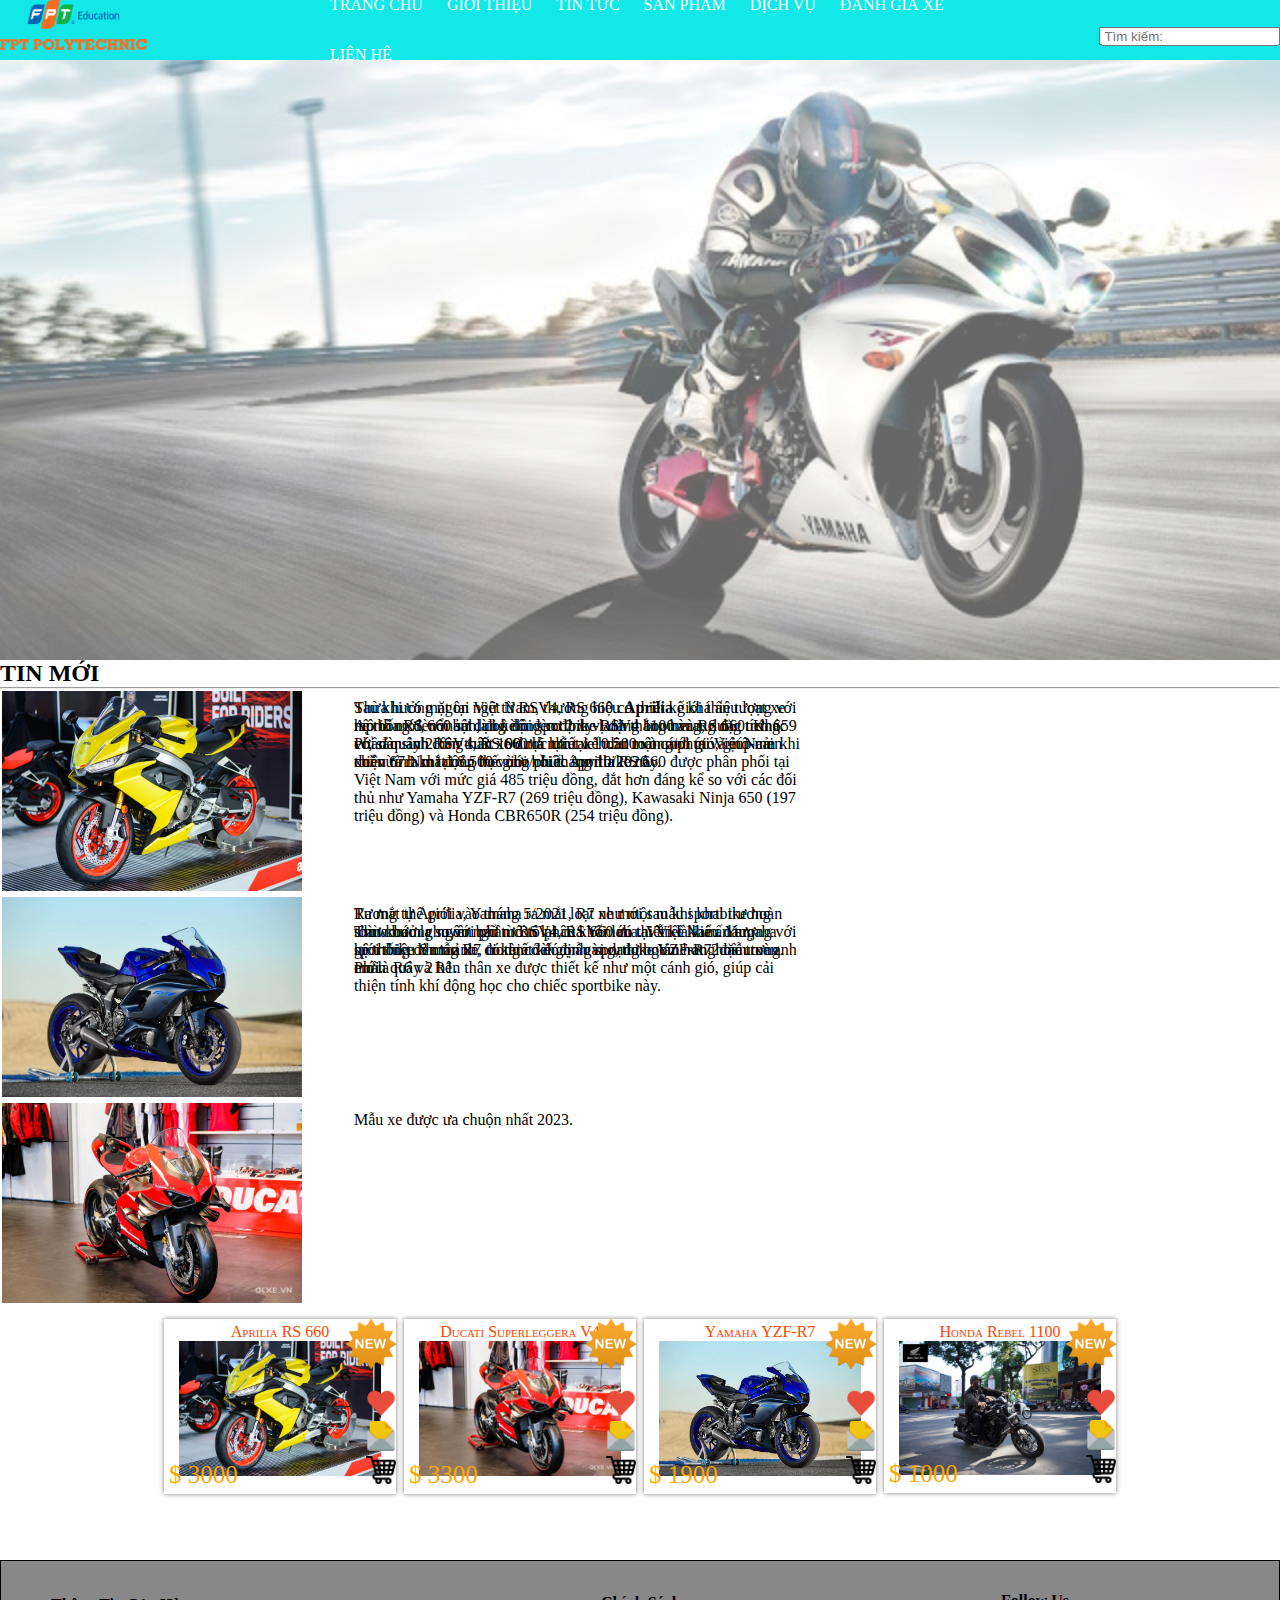
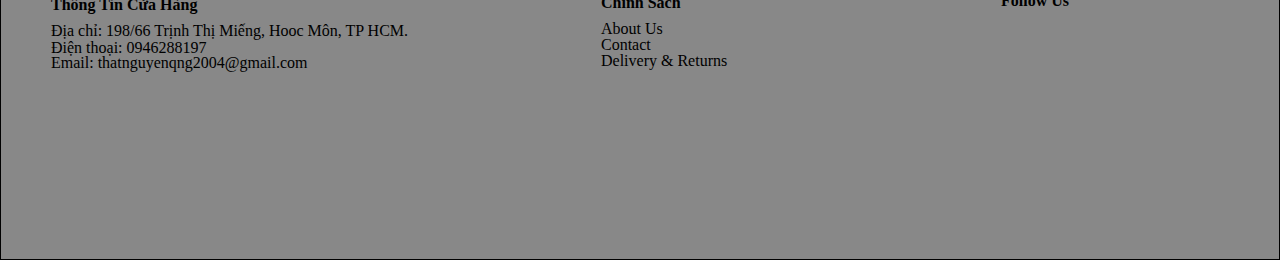
<file: index.html>
<!DOCTYPE html>
<html lang="en">
<head>
    <meta charset="UTF-8">
    <meta http-equiv="X-UA-Compatible" content="IE=edge">
    <meta name="viewport" content="width=device-width, initial-scale=1.0">
    <title>nguyenvanthatps28581</title>
    <link rel="stylesheet" href="./css/hh.css">
    <style>
        *{
            margin: 0;
            padding: 0;
            box-sizing: border-box;
        }
        html{
            font-family: 'Times New Roman', Times, serif;
        }
        .header{
            width: 100%;
            height: 60px;
            background-color: rgb(18, 232, 232);
            position: relative;
        }
        .header img{
            height: 50px;
        }
        .thead{
            position: absolute;
            top: 50%;
            left: 50%;
            translate: -50% -50%;
            
        }
        .thead li{
            display: inline-block;
            list-style: none;
            color: white;
            text-transform: uppercase;
            padding: 16px 10px;
        }
        .loghead{
            position: absolute;
            top: 60%;
            right: 0;
            translate: 0 -50%;
        }
        .loghead li{
            height: 50px;
            display: inline-block;
            list-style: none;
            color: white;
            text-transform: uppercase;
            padding: 20px 20px;
        }
        li:hover{
            background-color: red;
        }
        .bgr{
            position: relative;
            height: 1000px;
        }
        .img-bgr{
            height: 600px;
            background: url(../img/Hinh-nen-sieu-xe-0.jpg) no-repeat;
            background-size: 100% auto;
            text-align: center;
            background-position: center center;
            opacity: 0.6;
        }
        .bgr .text-bgr{
            position: absolute;
            top: 50%;
            left: 50%;
            translate: -50% -50%;
        }
        .bgr h1{
            color: rgb(24, 12, 12);
            text-shadow: 0 0 5px rgb(161, 131, 131);
            font-size: 28px;
        }
        .bgr h3{
            color: white;
            font-size: 28px;
        }
        img{
            max-width: 300px;
            height: 100%;
        }
        h3{
            color: blue;
            margin-top: 0;
        }
        td{
            vertical-align: top;
            height: 100%;
            width: auto;
        }
        #footer{
    width:100%;
    height:300px;
    margin-top:500px;
    border:1px solid black;
    background-color:#888;
}
.chinh{
    margin-top:35px;
    color:black;
    margin-left:50px;
    display:block;
    width:15%;
}
p{
    color:black;
    margin-top:8px;
    margin-left:50px;
    position:absolute;
    width:35%;
}
.sdt{
    color:black;
    margin-top:25px;
    margin-left:50px;
    width:15%;
}
.mail{
    color:black;
    margin-top:40px;
    margin-left:50px;
}
.chinh:hover{
    color:#980a20;
}
.us{
    margin-left:600px;
    color:black;
    margin-top:-20px;
    width:10%;
}
.us:hover{
    color:#980a20;
}
.su{
    margin-left:600px;
    margin-top:8px;
}
.con{
    margin-left:600px;
    margin-top:24px;
}
.de{
    margin-left:600px;
    margin-top:40px;
}
.theodoi{
    margin-left:1000px;
    color:black;
    margin-top:-20px;
    width:15%;
    height:50px;
}
.cuoi{
    width:30px;
    float:right;
    margin-right:270px;
    margin-top:-30px;
}
.theodoi:hover{
    color:#980a20;
}

    </style>
</head>
<body>
    <div class="header">
        <img src="./img/FPT_Polytechnic.png" alt="logo">
        <div class="thead">
            <ul>
                <li>Trang chủ</li>
                <li>Giới thiệu</li>
                <li>Tin Tức</li>
               <a href="./page/trangcon.html"><li>Sản Phẩm</li></a>
                <li>Dịch vụ </li>
                <li>Đánh giá xe</li>
                <li>Liên hệ</li>
            </ul>
        </div>
        <div class="loghead">
            <ul>
                <input type="text"placeholder=" Tìm kiếm:" width="100px">
            </ul>
        </div>
    </div>
    <div class="bgr">
        <div class="img-bgr">
        </div>
        <div>
            <h2>TIN MỚI</h2><hr>
      
            <table>
         <tr>
            <td>
                <img src="./img/rs 660.jpg" alt="">
            </td>
           

            <td>
            
               <p>Sau khi có mặt tại Việt Nam, thương hiệu <strong>Aprilia</strong>  giới thiệu loạt xe mô tô mới, nổi bật là bộ đôi sportbike RSV4 1100 và RS 660. Khác với đàn anh RSV4, RS 660 là mẫu xe hoàn toàn mới tại Việt Nam khi chỉ vừa ra mắt trên thế giới hồi tháng 10/2020.
              
               <p>Thừa hưởng ngôn ngữ từ RSV4, RS 660 có thiết kế khá ấn tượng với hệ thống đèn mảnh, đi kèm đèn định vị dạng boomerang đặc trưng. Phần quây 2 bên thân xe được thiết kế như một cánh gió, giúp cải thiện tính khí động học cho chiếc sportbike này.</p><br>
               <P>Aprilia RS 660 sử dụng động cơ 2 xy-lanh thẳng hàng, dung tích 659 cc, sản sinh công suất 100 mã lực tại 10.500 vòng/phút và mô-men xoắn 67 Nm tại 8.500 vòng/phút. Aprilia RS 660 được phân phối tại Việt Nam với mức giá 485 triệu đồng, đắt hơn đáng kể so với các đối thủ như Yamaha YZF-R7 (269 triệu đồng), Kawasaki Ninja 650 (197 triệu đồng) và Honda CBR650R (254 triệu đồng).</P><br>
            </td>
        </tr>
        <tr>
            <td>
                <img src="./img/YZK R7.jpg" alt="">
            </td>
            <td>
                <p>Tương tự Aprilia, Yamaha ra mắt loạt xe mới sau khi khai trương showroom chuyên bán mô tô phân khối lớn tại Việt Nam. Yamaha giới thiệu 8 mẫu xe, trong có đó mẫu sportbike YZF-R7 hoàn toàn mới.</p>    
                <p>Ra mắt thế giới vào tháng 5/2021, R7 như một mẫu sportbike hoàn toàn khác lạ so với phần còn lại của Yamaha. Vẫn là kiểu dáng sportbike nhưng R7 có thiết kế gọn gàng, đơn giản hơn 2 mẫu xe anh em là R6 và R1. </p><br>
                <p>Thừa hưởng ngôn ngữ từ RSV4, RS 660 có thiết kế khá ấn tượng với hệ thống đèn mảnh, đi kèm đèn định vị dạng boomerang đặc trưng. Phần quây 2 bên thân xe được thiết kế như một cánh gió, giúp cải thiện tính khí động học cho chiếc sportbike này.</p>
        </tr>
        <tr>
            <td>
                <img src="./img/ducati.jpg" alt="">
            </td>
            <td>
                
                <p>Mẫu xe được ưa chuộn nhất 2023.</p>
            </td>
        </tr>
    </table>
    
    </div>
            
        
        <div id="page">
            <div class="col-25">
                <div class="prod">
                    <div class="name">Aprilia RS 660</div>
                    <img class="image" src="./img/rs 660.jpg" style="width: 90%; height: 90%;" />
                    <div class="price">$ 3000</div>
                    <div class="icons">
                        <img src="./img/heart-icon.gif" style="width: 30px; height: 30px;" />
                        <img src="./img/Envelope-letter-icon.png" style="width: 30px; height: 30px;"/>
                        <img src="./img/126083.png" style="width: 30px; height: 30px;" />
                    </div>
                    <img class="new-icon" src="./img/New-icon.png" style="width: 50px; height: 50px;" />
                </div>
            </div>
            <div class="col-25">
                <div class="prod">
                    <div class="name">Ducati Superleggera V4</div>
                    <img class="image" src="./img/ducati.jpg" style="width: 90%; height: 90%;" />
                    <div class="price">$ 3300</div>
                    <div class="icons">
                        <img src="./img/heart-icon.gif" style="width: 30px; height: 30px;" />
                        <img src="./img/Envelope-letter-icon.png" style="width: 30px; height: 30px;"/>
                        <img src="./img/126083.png" style="width: 30px; height: 30px;" />
                    </div>
                    <img class="new-icon" src="./img/New-icon.png" style="width: 50px; height: 50px;" />
                </div>
            </div>
            <div class="col-25">
                <div class="prod">
                    <div class="name">Yamaha YZF-R7</div>
                    <img class="image" src="./img/YZK R7.jpg" style="width: 90%; height: 90%;" />
                    <div class="price">$ 1900</div>
                    <div class="icons">
                        <img src="./img/heart-icon.gif" style="width: 30px; height: 30px;" />
                        <img src="./img/Envelope-letter-icon.png" style="width: 30px; height: 30px;"/>
                        <img src="./img/126083.png" style="width: 30px; height: 30px;" />
                    </div>
                    <img class="new-icon" src="./img/New-icon.png" style="width: 50px; height: 50px;" />
                </div>
            </div>
            <div class="col-25">
                <div class="prod">
                    <div class="name">Honda Rebel 1100</div>
                    <img class="image" src="./img/honda.jpg" style="width: 90%; height: 90%;" />
                    <div class="price">$ 1000</div>
                    <div class="icons">
                        <img src="./img/heart-icon.gif" style="width: 30px; height: 30px;" />
                        <img src="./img/Envelope-letter-icon.png" style="width: 30px; height: 30px;"/>
                        <img src="./img/126083.png" style="width: 30px; height: 30px;" />
                    </div>
                    <img class="new-icon" src="./img/New-icon.png" style="width: 50px; height: 50px;" />
                </div>
            </div>
           
        </div>
    </div>
    <div id="footer">
        <div class="text">
            <h4 class="chinh">Thông Tin Cửa Hàng</h4>
            <p>
                Địa chỉ: 198/66 Trịnh Thị Miếng, Hooc Môn, TP HCM.
            </p>
            <p class="sdt">
                Điện thoại: 0946288197
            </p>
            <p class="mail">
                Email: thatnguyenqng2004@gmail.com
            </p>
        </div>
        <div class="text">
            <h4 class="us">Chính Sách</h4>
            <p class="su">
                About Us
            </p>
            <p class="con">
                Contact
            </p>
            <p class="de">
                Delivery & Returns
            </p>
        </div>
        <div class="text">
            <h4 class="theodoi">Follow Us</h4>
           
        </div>
    </div>
</div>
</body>
</html>
</file>
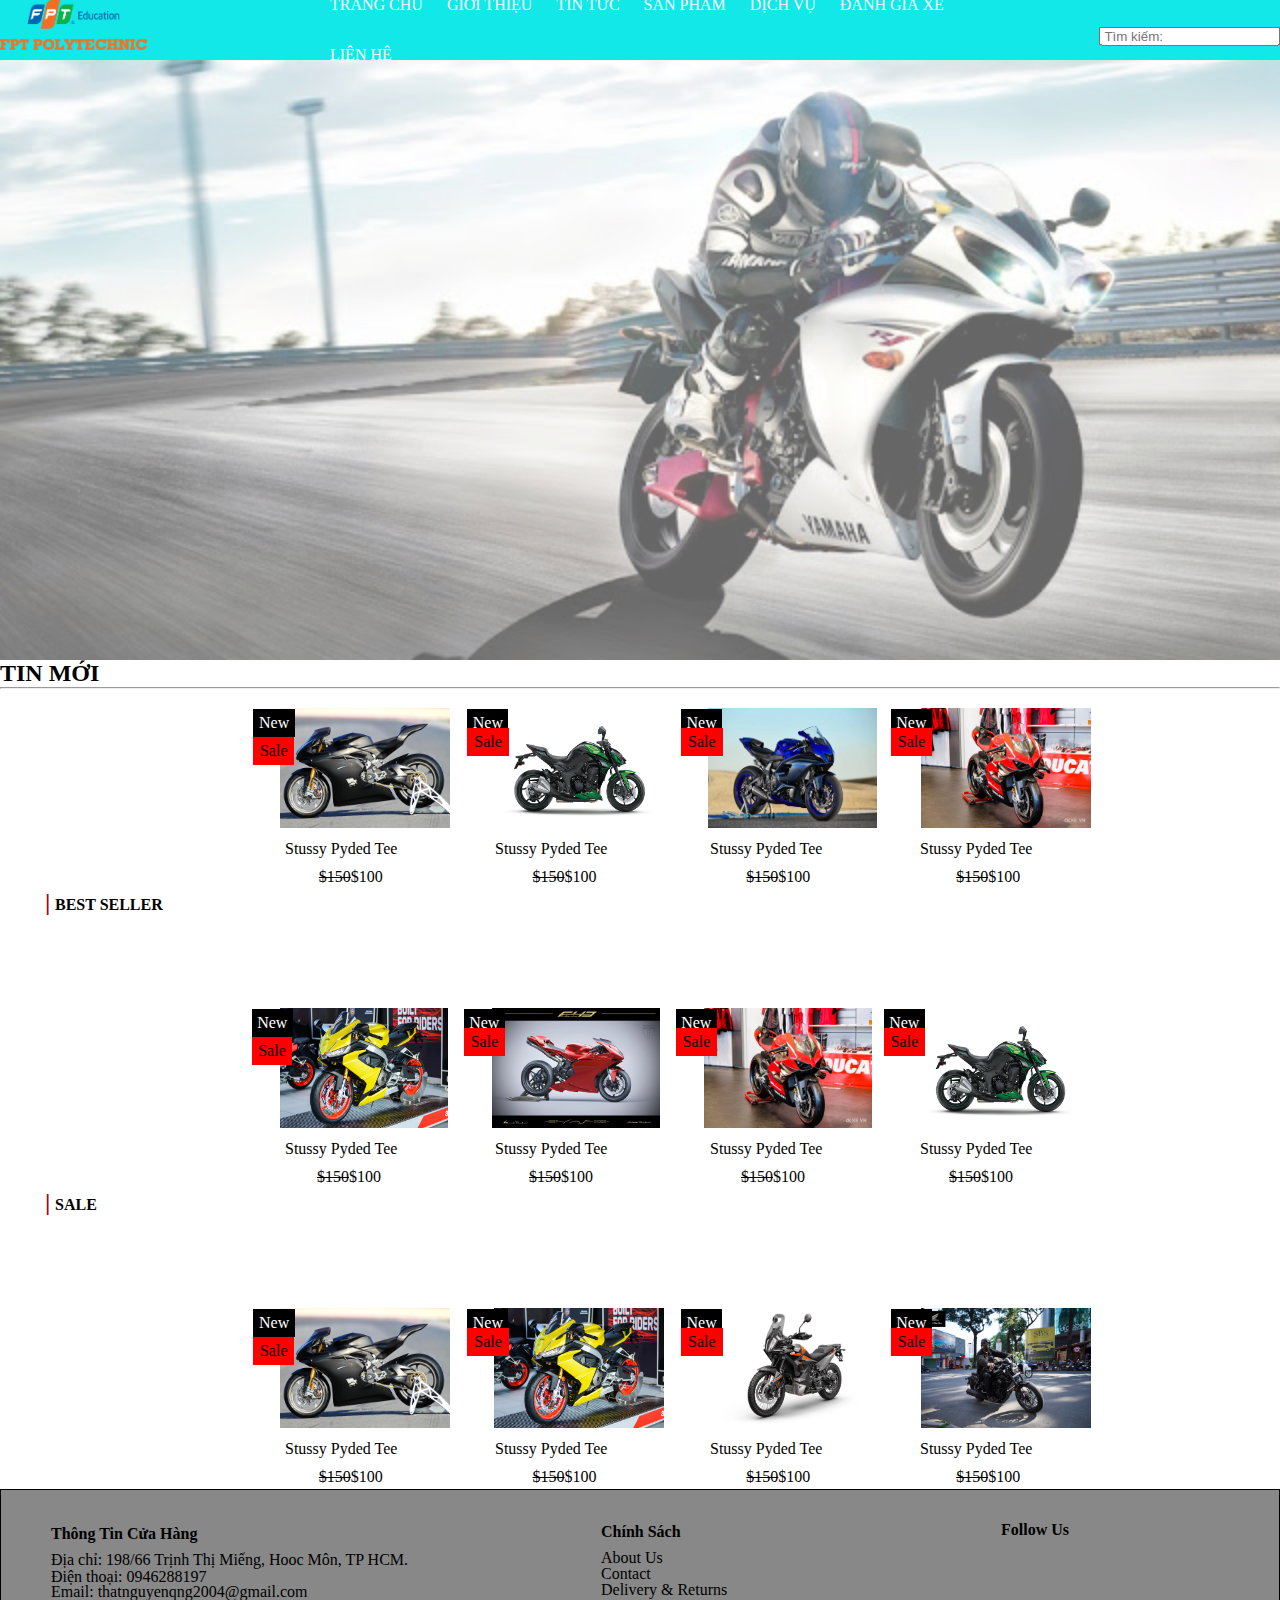
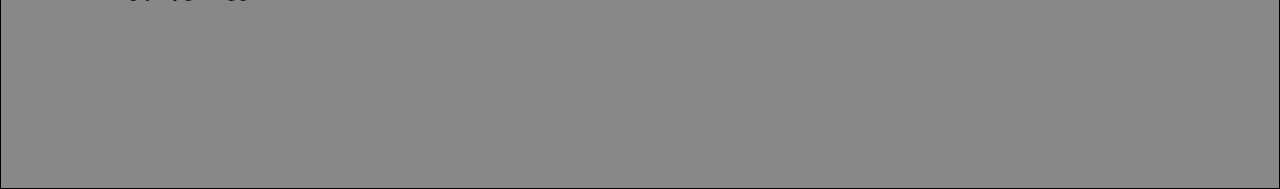
<file: page/trangcon2.html>
<!DOCTYPE html>
<html lang="en">
<head>
    <meta charset="UTF-8">
    <meta http-equiv="X-UA-Compatible" content="IE=edge">
    <meta name="viewport" content="width=device-width, initial-scale=1.0">
    <title>nguyenvanthatps28581</title>
    <link rel="stylesheet" href="../css/hh.css">
    <style>
        *{
            margin: 0;
            padding: 0;
            box-sizing: border-box;
        }
        html{
            font-family: 'Times New Roman', Times, serif;
        }
        .header{
            width: 100%;
            height: 60px;
            background-color: rgb(18, 232, 232);
            position: relative;
        }
        .header img{
            height: 50px;
        }
        .thead{
            position: absolute;
            top: 50%;
            left: 50%;
            translate: -50% -50%;
            
        }
        .thead li{
            display: inline-block;
            list-style: none;
            color: white;
            text-transform: uppercase;
            padding: 16px 10px;
        }
        .loghead{
            position: absolute;
            top: 60%;
            right: 0;
            translate: 0 -50%;
        }
        .loghead li{
            height: 50px;
            display: inline-block;
            list-style: none;
            color: white;
            text-transform: uppercase;
            padding: 20px 20px;
        }
        li:hover{
            background-color: red;
        }
        .bgr{
            position: relative;
        }
        .img-bgr{
            height: 600px;
            background: url(../img/Hinh-nen-sieu-xe-0.jpg) no-repeat;
            background-size: 100% auto;
            text-align: center;
            background-position: center center;
            opacity: 0.6;
        }
        .bgr .text-bgr{
            position: absolute;
            top: 50%;
            left: 50%;
            translate: -50% -50%;
        }
        .bgr h1{
            color: rgb(24, 12, 12);
            text-shadow: 0 0 5px rgb(161, 131, 131);
            font-size: 28px;
        }
        .bgr h3{
            color: white;
            font-size: 28px;
        }
        img{
            max-width: 300px;
            height: 100%;
        }
        h3{
            color: blue;
            margin-top: 0;
        }
        td{
            vertical-align: top;
            height: 100%;
            width: auto;
        }
.hang{
    height:120px;
    box-sizing: border-box;
    position:absolute;
    margin-top:19px;
}
.sanpham{
    margin-left:280px;
}
.sanpham1{
    margin-top:-50px;
    margin-left:40px;
}
.new{
    color:white;
    background-color:black;
    text-align:center;
    position:absolute;
    display: inline-block;
    padding: 5px 5.5px;
    margin-left:-5.3cm;
    margin-top:1px;
}
.new1{
    padding:5px 5.5px;
    color:white;
    background-color:black;
    text-align:center;
    position:absolute;
    display: inline-block;
    margin-left:-5.3cm;
    margin-top:1px;
}
.sale1{
    color:black;
    background-color:red;
    text-align:center;
    position:absolute;
    display: inline-block;
    padding: 5px 6.5px;
    margin-left:-5.3cm;
    margin-top:29px;  
}
.sale{
    color:black;
    background-color:red;
    text-align:center;
    position:absolute;
    display: inline-block;
    padding: 5px 7px;
    margin-left:-5.3cm;
    margin-top:20px; 
}
.gia{
    position:absolute;
    margin-left:-135px;
    margin-top:160px;
    width:5%;
}
.thuong{
    color:black;
    font-size:medium;
    margin-left:285px;
    width: 30%;
}
.thuong1{
    color:black;
    font-size:medium;
    margin-left:495px;
    width:30%;
}
.thuong2{
    color:black;
    font-size:medium;
    margin-left:710px;
    width:30%; 
}
.thuong3{
    color:black;
    font-size:medium;
    margin-left:920px;
    width:30%
}
.best{
    color:#980a20;
    width:100%;
    height:100px;
    margin-top: 110px;
}
.best h2{
    margin-top:200px;   
    margin-left:45px;
}
.best h4{
    margin-left:55px;
    color:black;
    margin-top:-20px;
}
#footer{
    width:100%;
    height:300px;
    margin-top:200px;
    border:1px solid black;
    background-color:#888;
}
.chinh{
    margin-top:35px;
    color:black;
    margin-left:50px;
    display:block;
    width:15%;
}
p{
    color:black;
    margin-top:8px;
    margin-left:50px;
    position:absolute;
    width:35%;
}
.sdt{
    color:black;
    margin-top:25px;
    margin-left:50px;
    width:15%;
}
.mail{
    color:black;
    margin-top:40px;
    margin-left:50px;
}
.chinh:hover{
    color:#980a20;
}
.us{
    margin-left:600px;
    color:black;
    margin-top:-20px;
    width:10%;
}
.us:hover{
    color:#980a20;
}
.su{
    margin-left:600px;
    margin-top:8px;
}
.con{
    margin-left:600px;
    margin-top:24px;
}
.de{
    margin-left:600px;
    margin-top:40px;
}
.theodoi{
    margin-left:1000px;
    color:black;
    margin-top:-20px;
    width:15%;
    height:50px;
}
.cuoi{
    width:30px;
    float:right;
    margin-right:270px;
    margin-top:-30px;
}
.theodoi:hover{
    color:#980a20;
}


    </style>
</head>
<body>
    <div class="header">
        <img src="../img/FPT_Polytechnic.png" alt="logo">
        <div class="thead">
            <ul>
                <li>Trang chủ</li>
                <li>Giới thiệu</li>
                <li>Tin Tức</li>
               <a href="./trangcon.html"><li>Sản Phẩm</li></a>
                <li>Dịch vụ </li>
                <li>Đánh giá xe</li>
                <li>Liên hệ</li>
            </ul>
        </div>
        <div class="loghead">
            <ul>
                <input type="text"placeholder=" Tìm kiếm:" width="100px">
            </ul>
        </div>
    </div>
    <div class="bgr">
        <div class="img-bgr">
        </div>
        <div>
            <h2>TIN MỚI</h2><hr>
            <div class="hang">
                <a href=""><img src="../img/bủini.jpg" alt="" width="15%" class="sanpham"></a>
                <span class="new1">
                    New
                </span>
                <span class="sale1">
                    Sale
                </span>
                <p class="thuong">
                    Stussy Pyded Tee
                </p>
                <span class="gia">
                    <del>$150</del>$100
                </span>
                <a href=""><img src="../img/kawasaki-z1000-2022-1-1645582540.jpg" alt="" width="15%"class="sanpham1"></a>
                <span class="new">
                    New
                </span>
                <span class="sale">
                    Sale
                </span>
                <p class="thuong1">
                    Stussy Pyded Tee
                </p>
                <span class="gia">
                    <del>$150</del>$100
                </span>
                <a href=""><img src="../img/YZK R7.jpg" alt="" width="15%" class="sanpham1"></a>
                <span class="new">
                    New
                </span>
                <span class="sale">
                    Sale
                </span>
                <p class="thuong2">
                    Stussy Pyded Tee
                </p>
                <span class="gia">
                    <del>$150</del>$100
                </span>
                <a href=""><img src="../img/ducati.jpg" alt="" width="15%" class="sanpham1"></a>
                <span class="new">
                    New
                </span>
                <span class="sale">
                    Sale
                </span>
                <p class="thuong3">
                    Stussy Pyded Tee
                </p>
                <span class="gia">
                    <del>$150</del>$100
                </span>
            </div>
            <div class="best">
                <h2>|</h2>
                <h4>BEST SELLER</h4>
            </div>
            <div class="hang">
                <a href=""><img src="../img/rs 660.jpg" alt="" width="15%" class="sanpham"></a>
                <span class="new1">
                    New
                </span>
                <span class="sale1">
                    Sale
                </span>
                <p class="thuong">
                    Stussy Pyded Tee
                </p>
                <span class="gia">
                    <del>$150</del>$100
                </span>
                <a href=""><img src="../img/tamburini.jpg" alt="" width="15%"class="sanpham1"></a>
                <span class="new">
                    New
                </span>
                <span class="sale">
                    Sale
                </span>
                <p class="thuong1">
                    Stussy Pyded Tee
                </p>
                <span class="gia">
                    <del>$150</del>$100
                </span>
                <a href=""><img src="../img/ducati.jpg" alt="" width="15%" class="sanpham1"></a>
                <span class="new">
                    New
                </span>
                <span class="sale">
                    Sale
                </span>
                <p class="thuong2">
                    Stussy Pyded Tee
                </p>
                <span class="gia">
                    <del>$150</del>$100
                </span>
                <a href=""><img src="../img/kawasaki-z1000-2022-1-1645582540.jpg" alt="" width="15%" class="sanpham1"></a>
                <span class="new">
                    New
                </span>
                <span class="sale">
                    Sale
                </span>
                <p class="thuong3">
                    Stussy Pyded Tee
                </p>
                <span class="gia">
                    <del>$150</del>$100
                </span>
            </div>
            <div class="best">
                <h2>|</h2>
                <h4>SALE</h4>
            </div>
            <div class="hang">
                <a href=""><img src="../img/bủini.jpg" alt="" width="15%" class="sanpham"></a>
                <span class="new1">
                    New
                </span>
                <span class="sale1">
                    Sale
                </span>
                <p class="thuong">
                    Stussy Pyded Tee
                </p>
                <span class="gia">
                    <del>$150</del>$100
                </span>
                <a href=""><img src="../img/rs 660.jpg" alt="" width="15%"class="sanpham1"></a>
                <span class="new">
                    New
                </span>
                <span class="sale">
                    Sale
                </span>
                <p class="thuong1">
                    Stussy Pyded Tee
                </p>
                <span class="gia">
                    <del>$150</del>$100
                </span>
                <a href=""><img src="../img/ktm 890.jpg" alt="" width="15%" class="sanpham1"></a>
                <span class="new">
                    New
                </span>
                <span class="sale">
                    Sale
                </span>
                <p class="thuong2">
                    Stussy Pyded Tee
                </p>
                <span class="gia">
                    <del>$150</del>$100
                </span>
                <a href=""><img src="../img/honda.jpg" alt="" width="15%" class="sanpham1"></a>
                <span class="new">
                    New
                </span>
                <span class="sale">
                    Sale
                </span>
                <p class="thuong3">
                    Stussy Pyded Tee
                </p>
                <span class="gia">
                    <del>$150</del>$100
                </span>
            </div>


            <div id="footer">
                <div class="text">
                    <h4 class="chinh">Thông Tin Cửa Hàng</h4>
                    <p>
                        Địa chỉ: 198/66 Trịnh Thị Miếng, Hooc Môn, TP HCM.
                    </p>
                    <p class="sdt">
                        Điện thoại: 0946288197
                    </p>
                    <p class="mail">
                        Email: thatnguyenqng2004@gmail.com
                    </p>
                </div>
                <div class="text">
                    <h4 class="us">Chính Sách</h4>
                    <p class="su">
                        About Us
                    </p>
                    <p class="con">
                        Contact
                    </p>
                    <p class="de">
                        Delivery & Returns
                    </p>
                </div>
                <div class="text">
                    <h4 class="theodoi">Follow Us</h4>
                    
                </div>
            </div>
        </div>
    </div>
</div>
</body>
</html>
</file>
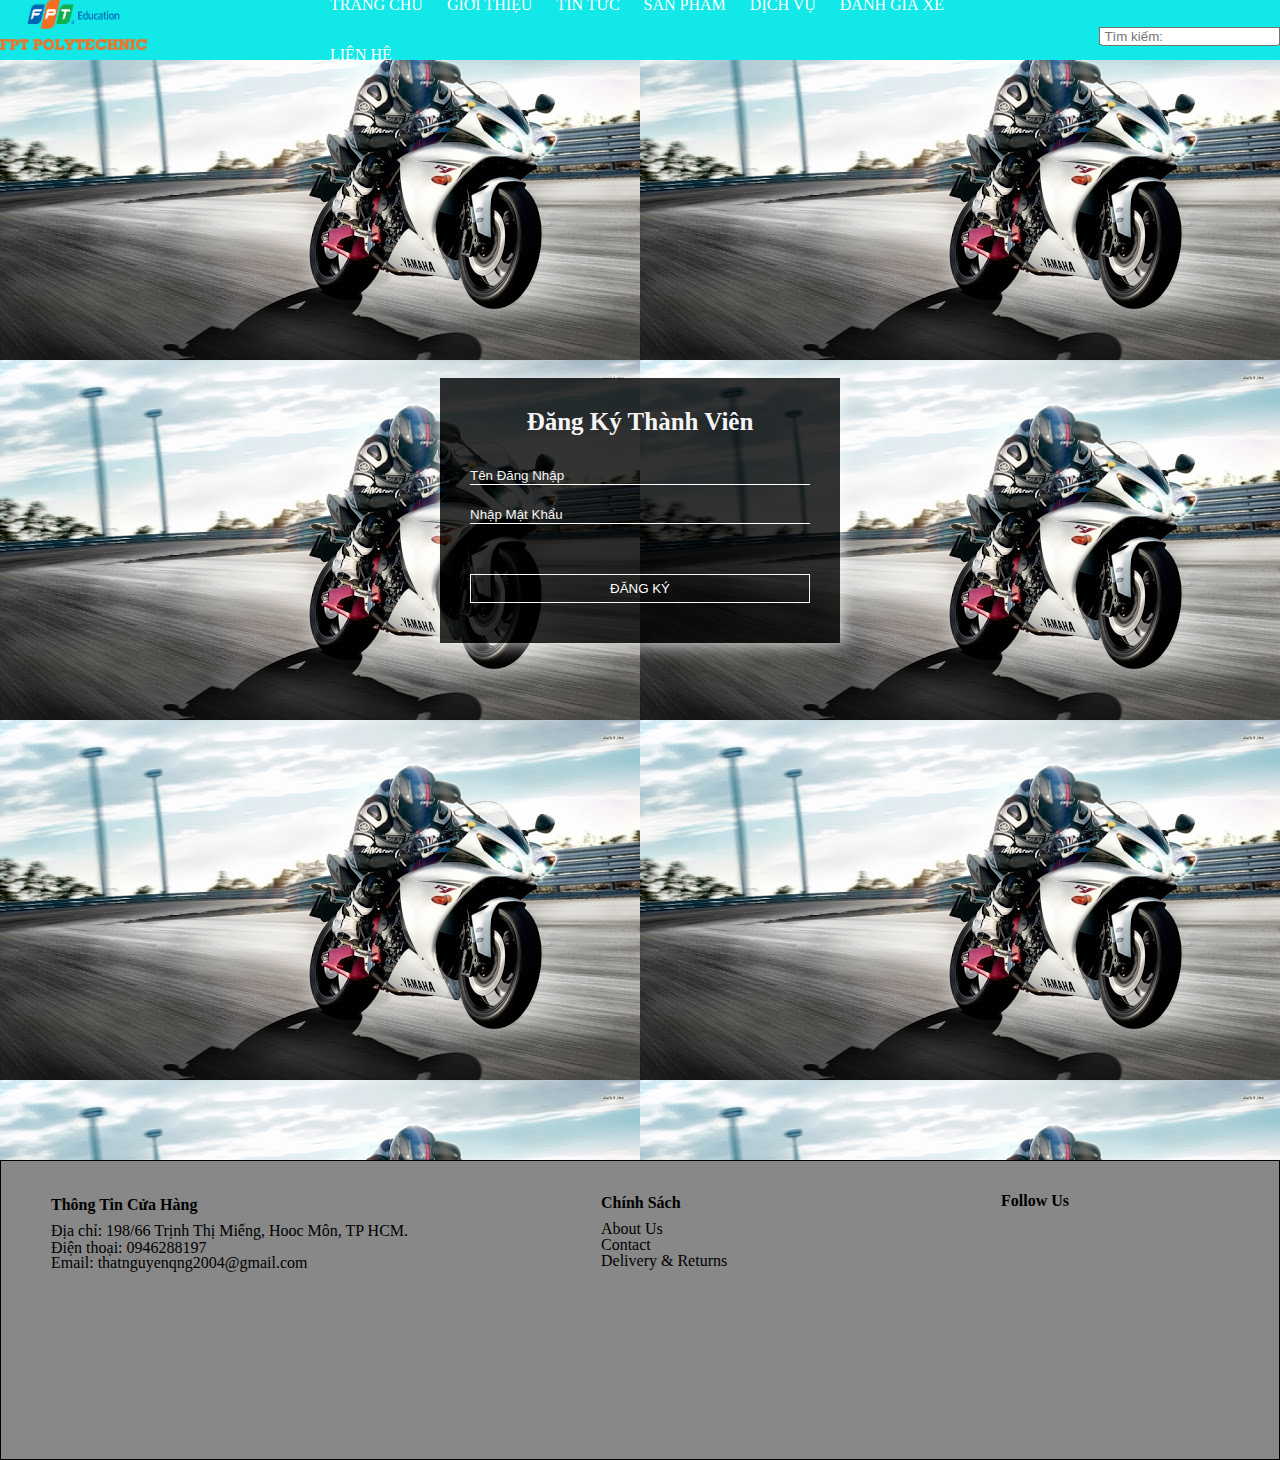
<file: page/trangcon3.html>
<!DOCTYPE html>
<html lang="en">
<head>
    <meta charset="UTF-8">
    <meta http-equiv="X-UA-Compatible" content="IE=edge">
    <meta name="viewport" content="width=device-width, initial-scale=1.0">
    <title>ps28581</title>
</head>
<style>
      *{
            margin: 0;
            padding: 0;
            box-sizing: border-box;
        }
        html{
            font-family: 'Times New Roman', Times, serif;
        }
        .header{
            width: 100%;
            height: 60px;
            background-color: rgb(18, 232, 232);
            position: relative;
        }
        .header img{
            height: 50px;
        }
        .thead{
            position: absolute;
            top: 50%;
            left: 50%;
            translate: -50% -50%;
            
        }
        .thead li{
            display: inline-block;
            list-style: none;
            color: white;
            text-transform: uppercase;
            padding: 16px 10px;
        }
        .loghead{
            position: absolute;
            top: 60%;
            right: 0;
            translate: 0 -50%;
        }
        .loghead li{
            height: 50px;
            display: inline-block;
            list-style: none;
            color: white;
            text-transform: uppercase;
            padding: 20px 20px;
        }
        li:hover{
            background-color: red;
        }
        .bgr{
            position: relative;
        }
        .img-bgr{
            height: 600px;
            background: url(../img/Hinh-nen-sieu-xe-0.jpg) no-repeat;
            background-size: 100% auto;
            text-align: center;
            background-position: center center;
            opacity: 0.6;
        }
        .bgr .text-bgr{
            position: absolute;
            top: 50%;
            left: 50%;
            translate: -50% -50%;
        }
        .bgr h1{
            color: rgb(24, 12, 12);
            text-shadow: 0 0 5px rgb(161, 131, 131);
            font-size: 28px;
        }
        .bgr h3{
            color: white;
            font-size: 28px;
        }
        img{
            max-width: 300px;
            height: 100%;
        }
        h3{
            color: blue;
            margin-top: 0;
        }
        td{
            vertical-align: top;
            height: 100%;
            width: auto;
        }
body{
    background:url(../img/Hinh-nen-sieu-xe-0.jpg);
    height: auto;
    width: auto;
}
#wrapper{
    min-height:100vh;
    display:flex;
    justify-content: center;
    align-items: center;
}
#form-login{
    max-width: 400px;
    background:rgba(0 , 0, 0 ,0.8);
    flex-grow: 1;
    padding:30px 30px 40px;
    box-shadow:0px 0px 17px 2px rgba(255,255,255,0.8);
}
.form-heading{
    font-size:25px;
    color:#F5f5f5;
    text-align: center;
    margin-bottom:30px;
}
.form-group{
    border-bottom:1px solid #FFF;
    margin-top:15px;
    margin-bottom:20px;
}
.form-group i{
   font-size:14px;
   color:#FFF;
}
.form-input{
   background:transparent;
   border:0;
   outline:0;
   color:#FFF;
}
.form-input::placeholder{
   color:#f5f5f5;
}
.form-submit{
    background:transparent;
    border:1px solid #F5f5f5;
    color:#fff;
    width:100%;
    text-transform:uppercase;
    padding:6px 10px;
    transition:0.25 ease-in-out;
    margin-top:30px;
}
.form-submit:hover{
    border:1px solid #54a0ff;
}
#footer{
    width:100%;
    height:300px;
    margin-top:200px;
    border:1px solid black;
    background-color:#888;
}
.chinh{
    margin-top:35px;
    color:black;
    margin-left:50px;
    display:block;
    width:15%;
}
p{
    color:black;
    margin-top:8px;
    margin-left:50px;
    position:absolute;
    width:35%;
}
.sdt{
    color:black;
    margin-top:25px;
    margin-left:50px;
    width:15%;
}
.mail{
    color:black;
    margin-top:40px;
    margin-left:50px;
}
.chinh:hover{
    color:#980a20;
}
.us{
    margin-left:600px;
    color:black;
    margin-top:-20px;
    width:10%;
}
.us:hover{
    color:#980a20;
}
.su{
    margin-left:600px;
    margin-top:8px;
}
.con{
    margin-left:600px;
    margin-top:24px;
}
.de{
    margin-left:600px;
    margin-top:40px;
}
.theodoi{
    margin-left:1000px;
    color:black;
    margin-top:-20px;
    width:15%;
    height:50px;
}
.cuoi{
    width:30px;
    float:right;
    margin-right:270px;
    margin-top:-30px;
}
.theodoi:hover{
    color:#980a20;
}

</style>
<body>
    <div class="header">
        <img src="../img/FPT_Polytechnic.png" alt="logo">
        <div class="thead">
            <ul>
                <li>Trang chủ</li>
                <li>Giới thiệu</li>
                <li>Tin Tức</li>
               <a href="http://127.0.0.1:5500/trangcon.html"><li>Sản Phẩm</li></a>
                <li>Dịch vụ </li>
                <li>Đánh giá xe</li>
                <li>Liên hệ</li>
            </ul>
        </div>
        <div class="loghead">
            <ul>
                <input type="text"placeholder=" Tìm kiếm:" width="100px">
            </ul>
        </div>
    </div>
        <div id="wrapper">
            <form action="" id="form-login">
                <h1 class="form-heading">Đăng Ký Thành Viên</h1>
                <div class="form-group">
                    <i class="user"></i>
                    <input type="text" class="form-input" placeholder="Tên Đăng Nhập">
                </div>
                <div class="form-group">
                    <i class="key"></i>
                    <input type="password" class="form-input" placeholder="Nhập Mật Khẩu">
                    <div class="eye"></div>
                </div>
                <input type="submit" value="đăng ký" class="form-submit">
            </form>
        </div>
    </div>
    <div id="footer">
        <div class="text">
            <h4 class="chinh">Thông Tin Cửa Hàng</h4>
            <p>
                Địa chỉ: 198/66 Trịnh Thị Miếng, Hooc Môn, TP HCM.
            </p>
            <p class="sdt">
                Điện thoại: 0946288197
            </p>
            <p class="mail">
                Email: thatnguyenqng2004@gmail.com
            </p>
        </div>
        <div class="text">
            <h4 class="us">Chính Sách</h4>
            <p class="su">
                About Us
            </p>
            <p class="con">
                Contact
            </p>
            <p class="de">
                Delivery & Returns
            </p>
        </div>
        <div class="text">
            <h4 class="theodoi">Follow Us</h4>
            
        </div>
    </div>
</div>
</div>
</body>
</html>
</file>
<file: css/hh.css>
*{
    padding: 0;
    margin: 0;
}
#page{
    margin: 10px auto;
    max-width: 960px;
}
.col-25{
    width:25%;
    float:left;
}
.prod{
    border: radius 10px;;
    box-shadow:0 0 5px gray;
    margin:4px;
    padding:4px;
    text-align:center;
    position:relative;
   margin-top: auto;
}
.prod>.name{
    font-variant:small-caps;
    color:orangered;
}
.prod>.image{
    max-width:90%;
    height:150px;
    margin-bottom:10px;
}
.prod>.price{
    position:absolute;
    left:5px;
    bottom:5px;
    font-family:Impact;
    font-size:25px;
    color:orange;
}
.prod>.icons{
    position:absolute;
    right:5px;
    bottom:5px;
    width:25px;
}
.prod>.new-icon{
    position:absolute;
    top:0px;
    right:0px;
}
</file>
